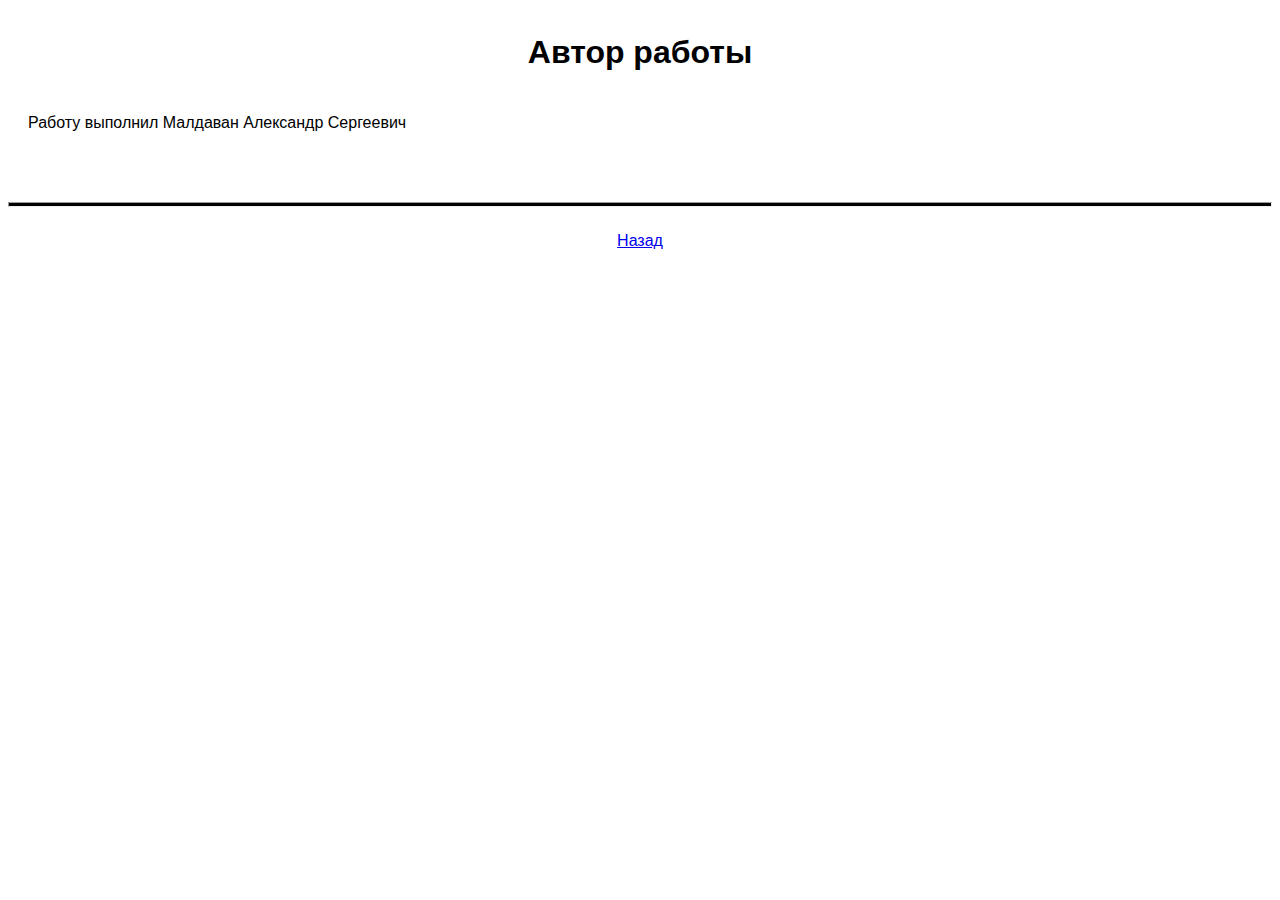
<file: module08/src/main/webapp/WEB-INF/author.html>
<!DOCTYPE html>
<html lang="ru">
<head>
    <meta charset="UTF-8">
    <title>Car market</title>
    <link rel="stylesheet" href="style.css">
</head>
<body>
<section class="author-heading">
    <header>
        <h1>Автор работы</h1>
    </header>
</section>
<section class="author-info">
    <p>Работу выполнил Малдаван Александр Сергеевич</p>
</section>
<hr>
<footer>
    <a href="index.html">Назад</a>
</footer>
</body>
</html>
</file>
<file: module08/src/main/webapp/WEB-INF/style.css>
body {
    font-family: Arial, sans-serif;
}

header, .description , .specifications, .variants, .author, footer {
    margin: 5px;
    padding: 5px;
}

img {
    display: inline-block;
    width: 300px;
    height: auto;
}

.frame{
    border: 2px solid black;
    padding: 1px;
}

ul {
    list-style-type: none;
}

ul li {
    font-size: 18px;
    line-height: 18px;
    position: relative;
}

ul li::before {
    color: black;
    content:"\2022";
    font-size: 45px;
    font-weight: 700;
    left: -20px;
    line-height: 18px;
    position: absolute;
    top: 0;
}
hr{
    color: black;
    background-color: black;
  height: 3px;
    margin-top: 70px;

}
.author{
text-align: center;
    margin-bottom: 50px;
}
.author-heading{
    text-align: center;
}
.author-info p {
    text-align: left;
    margin-left: 20px;
}


button {
    display: block;
    margin: 0 auto;
}

footer {
    text-align: center;
    margin-top: 20px;
}
</file>
